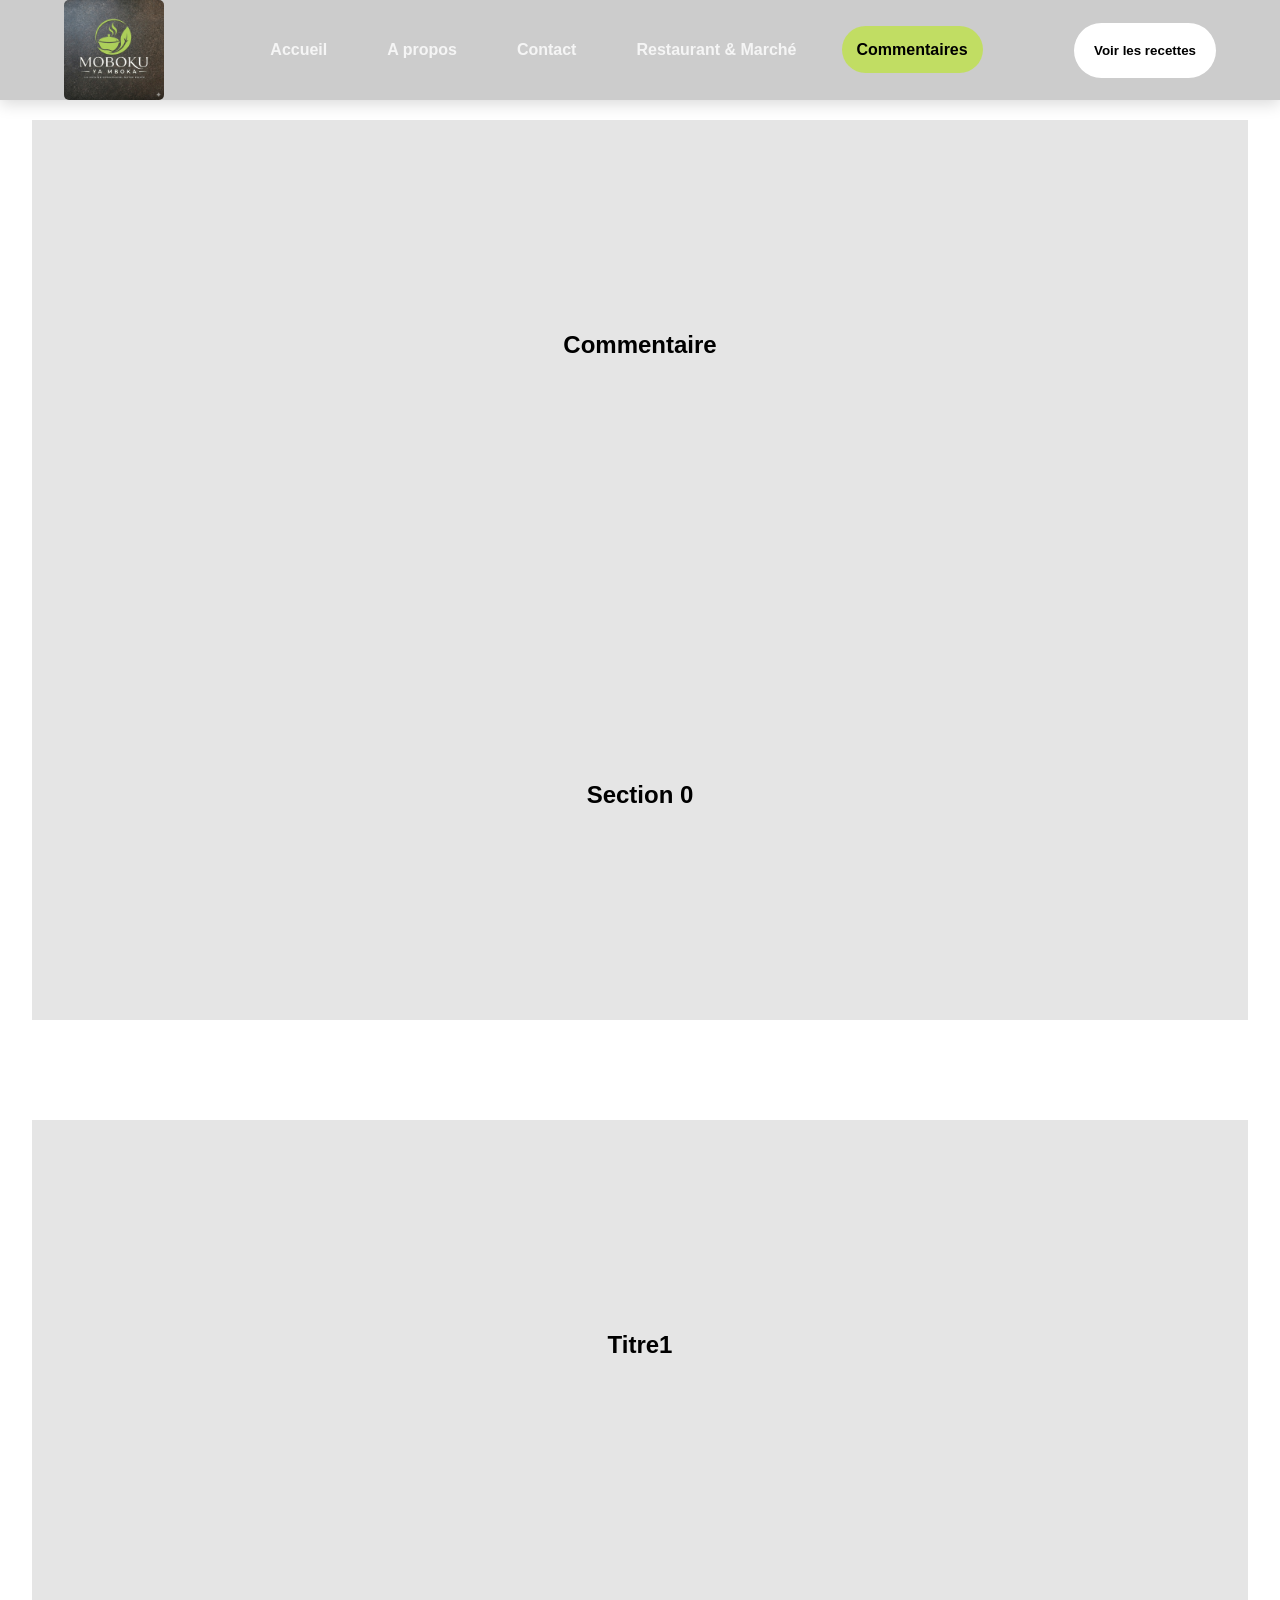
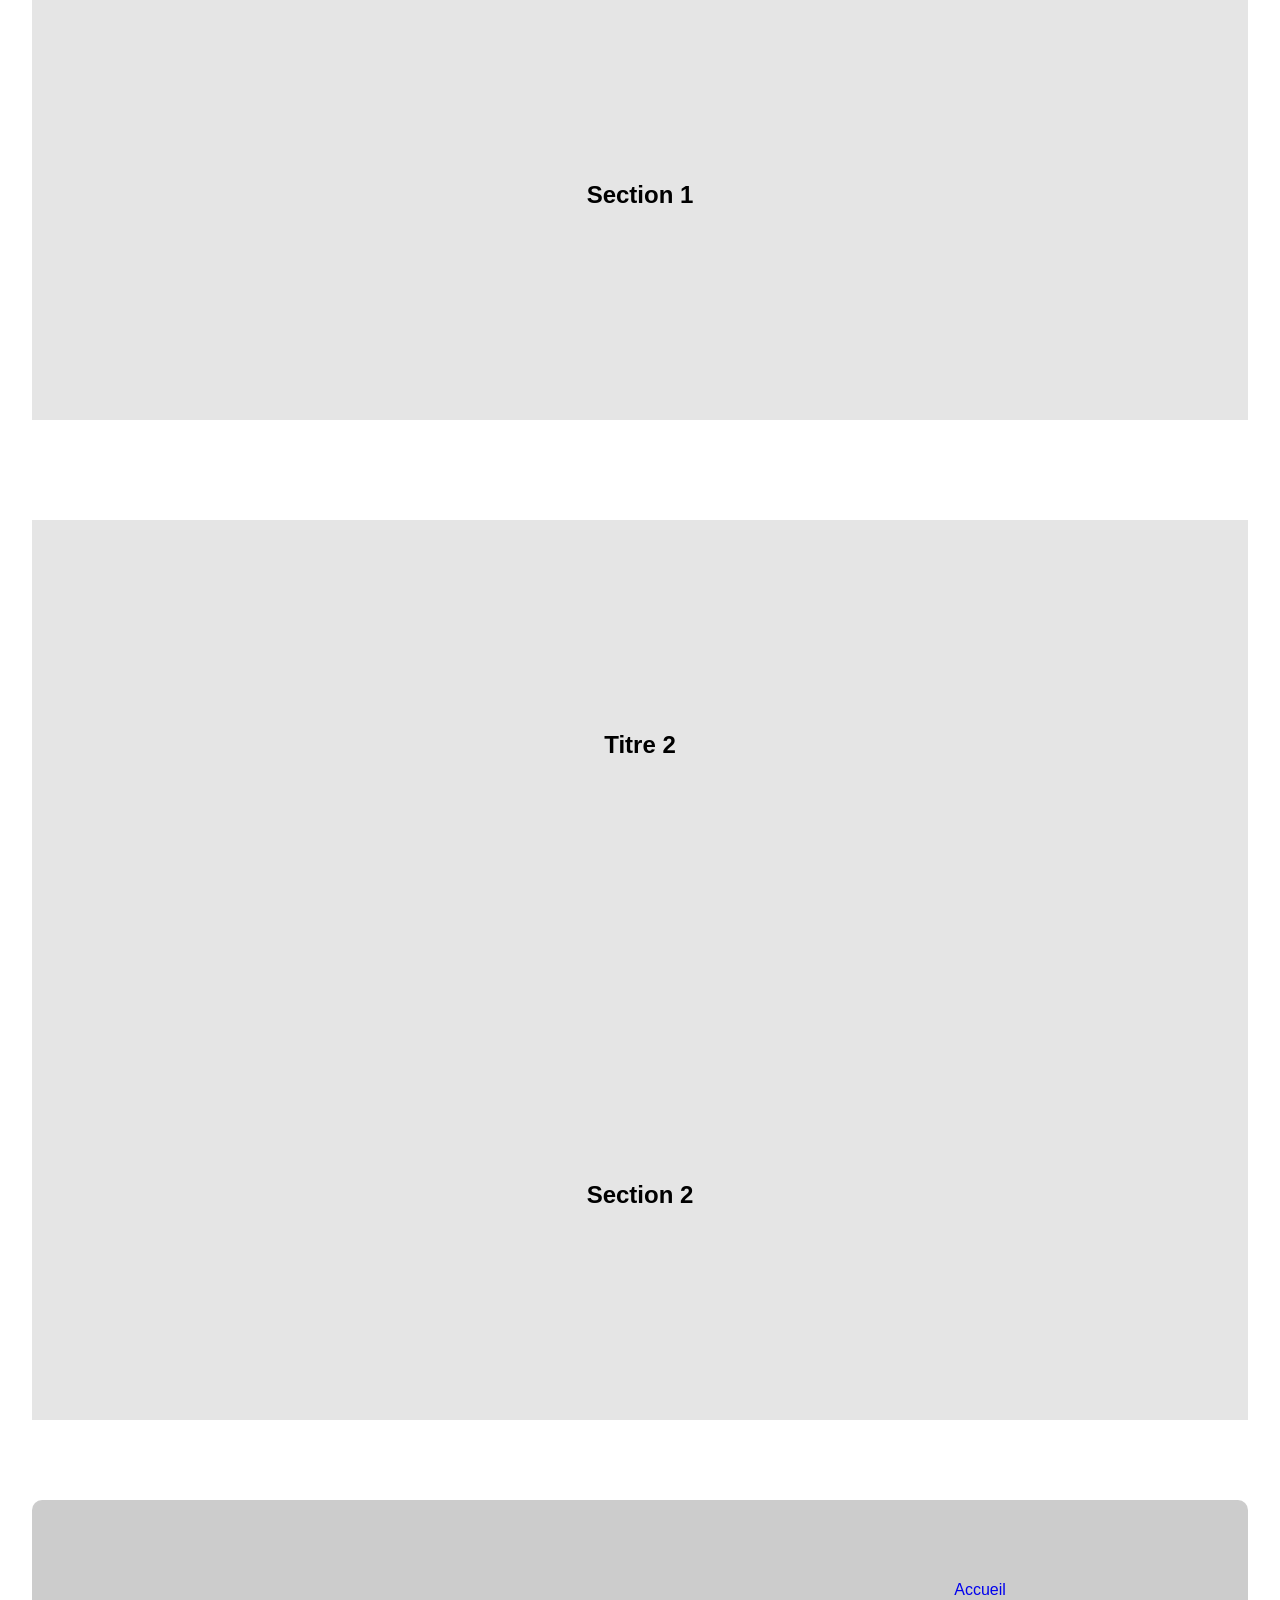
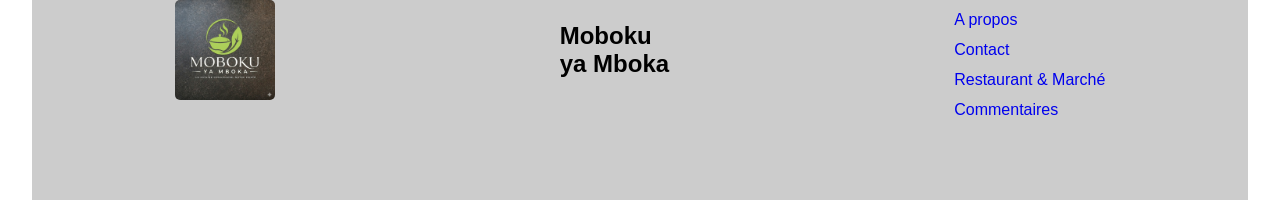
<file: Pages/commentaire.html>
<html lang="fr">
<head>
    <meta charset="UTF-8">
    <meta name="viewport" content="width=device-width, initial-scale=1.0">
    <title>Moboku ya mboka</title>
    <link rel="stylesheet" href="../Design/style_commentaire.css">
</head>
<body>

     <!--Header-->
     <header class="main-header">
        <div class="logo">
           <img src="../images/logoIMG.png" alt="Image logo">
        </div>

        <ul>
            <li><a href="index.html">Accueil</a></li>
            <li><a href="apropos.html">A propos</a></li>
            <li><a href="contact.html">Contact</a></li>
            <li><a href="restaurant_marche.html">Restaurant & Marché</a></li>
            <li><a class="active" href="commentaire.html">Commentaires</a></li>
            
          
        </ul>

        <a href="recette.html" class="voir-recette"><button class="recette">
            Voir les recettes
        </button>
        </a>

       
    </header>

    <!--Section 0-->
    <section class="commentaire-section0">
         <div class="title">
            <h1>Commentaire</h1>
        </div>

        <h1>Section 0</h1>
    </section>

    <!--Section 1-->
    <section class="commentaire-section1">
         <div class="title">
            <h1>Titre1</h1>
        </div>

        <h1>Section 1</h1>
    </section>

    <!--Section 2 -->
    <section class="commentaire-section2">
         <div class="title">
            <h1>Titre 2</h1>
        </div>

        <h1>Section 2</h1>
        
    </section>

    <!--Footer-->
    <footer class="main">
          <div class="logo">
           <img src="../images/logoIMG.png" alt="Image logo">
        </div>

        <div class="text-footer">
            <h2>Moboku <br> ya Mboka</h2>

        </div>
    <div class="liens-footer">
         <a href="index.html">Accueil</a>
            <a href="apropos.html">A propos</a>
            <a href="contact.html">Contact</a>
            <a href="restaurant_marche.html">Restaurant & Marché</a>
            <a href="commentaire.html">Commentaires</a>
            

    </div>
        

    </footer>
    
</body>
</html>
</file>
<file: Design/style_commentaire.css>
* {
    margin: 0;
    padding: 0;
    box-sizing: border-box;
    text-decoration: none;
    list-style: none;
    font-family: Arial, Helvetica, sans-serif;   
}


.main-header .logo img{
    width: 100px;
    border-radius: 5px;

}


.main-header{
    width: 100%;
    box-shadow: 0 4px 15px rgba(0, 0, 0, 0.15);
    height: 100px;
    background-color: rgba(0, 0, 0, 0.2);
    display: flex;
    justify-content: space-between;
    align-items: center;
    position: fixed;
    top: 0;
    z-index: 1000;
    
}


ul {
    display: flex;
    justify-content: space-between;
    align-items: center;
    gap: 30px;
    margin: 0;
}


ul li a{
    color: rgba(256,256,256,.8);
    transition: .5s ease-in-out;
    background-color: transparent;
    padding: 15px;
    margin: 0;
    font-weight: bold;
  

}

ul li a:hover {
    background-color: rgba(190, 225, 73, 0.8);
    padding: 15px ;
    border-radius: 100px;
    color: black;
  
    font-weight: bold;
   
}

header {
    padding: auto;
    padding: 30px 5%;
    position: absolute;

}

header button {
    padding: 20px 20px ;
    border-radius: 30px;
    font-weight: bold;
    border: none;
    background: #fff;
    transition: .5s ease-in-out;
    cursor: pointer;

}

header :hover button {
    background-color: transparent;
    backdrop-filter: blur(50px);
    border: 1px solid #fff;
    color: #fff;
    font-weight: bold;

}

.main-header a.active {
    background-color: rgba(190, 225, 73, 0.8);
    padding: 15px ;
    border-radius: 100px;
    color: black;
}

section {
    width: 95%;
    height: 100vh;
    margin-bottom: 100px;
    margin: auto;
    margin-bottom: 100px;
    display: flex;
    justify-content: space-around;
    align-items: center;
    flex-direction: column;
    position: relative;
    top: 120px;
    
}

/*Section 0*/
.commentaire-section0 {
    background-color: rgba(0, 0, 0, 0.1);
   
}


/*Section 1*/
.commentaire-section1 {
    background-color: rgba(0, 0, 0, 0.1);
   
}



/*Section 2*/
.commentaire-section2 {
    background-color: rgba(0, 0, 0, 0.1);
   
}



/*Footer main*/
.main {
    width: 100%;
    height: 300px;
    display: flex;
    align-items: center;
    justify-content: space-around;
    background-color: rgba(0,0,0,.2);
    width: 95%;
    margin: auto;
    border-radius: 10px 10px 0px 0px;
    position: relative;
    top: 100px;
    
    
}

.logo img{
    width: 100px;
    border-radius: 5px;
}

.liens-footer{
    display: flex;
    flex-direction: column;
    line-height: 30px;
}

.main a {
    transition: .5s ease-in-out;
}

.main a:hover {
    text-decoration: underline;
}
</file>
